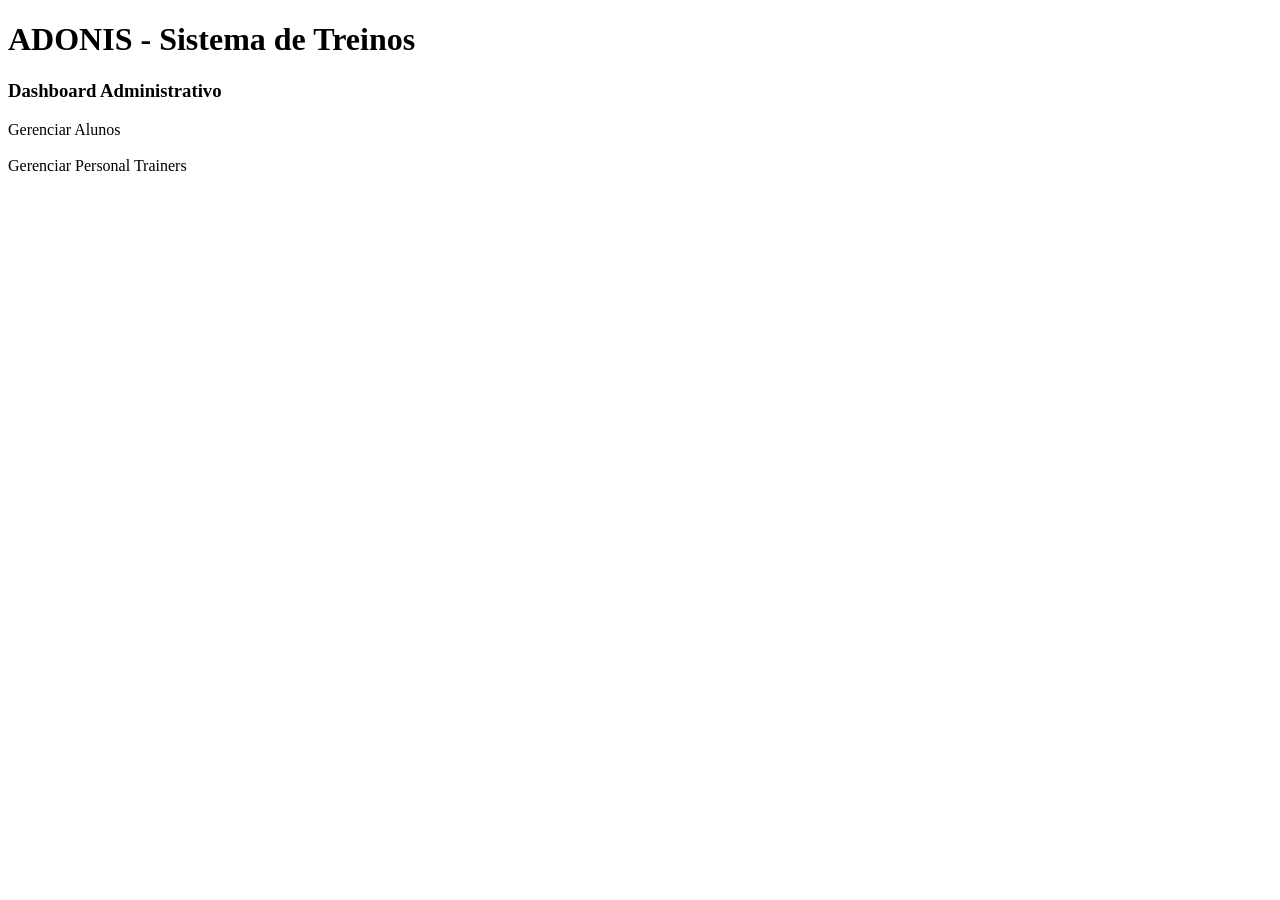
<file: src/main/resources/templates/index.html>
<!DOCTYPE html>
<html lang="pt-br" xmlns:th="http://www.thymeleaf.org">
<head>
    <meta charset="UTF-8">
    <meta name="viewport" content="width=device-width, initial-scale=1.0">
    <title>ADONIS</title>

    <link rel="stylesheet" th:href="@{/styles/style.css}">
</head>
<body>

    <h1>ADONIS - Sistema de Treinos</h1>

    <h3>Dashboard Administrativo</h3>
    <div>
        <div>
            <a th:href="@{/alunos}">Gerenciar Alunos</a>
        </div>
        <br>
        <div>
            <a th:href="@{/personais}">Gerenciar Personal Trainers</a>
        </div>
    </div>
</body>
</html>
</file>
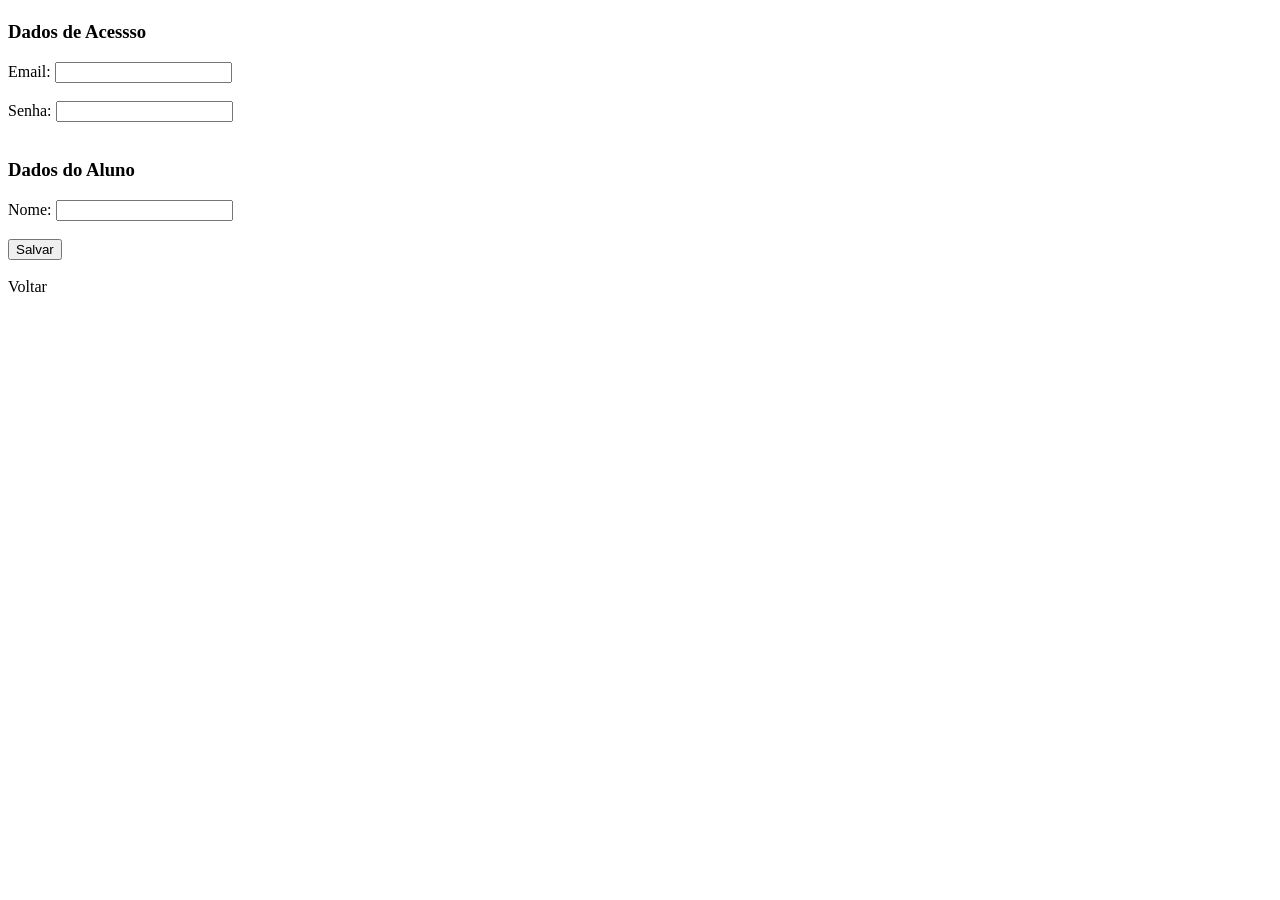
<file: src/main/resources/templates/aluno-form.html>
<!DOCTYPE html>
<html lang="pt-br" xmlns:th="http://www.thymeleaf.org">
<head>
    <meta charset="UTF-8">
    <meta name="viewport" content="width=device-width, initial-scale=1.0">
    <title>Formulário de Aluno</title>

    <link rel="stylesheet" th:href="@{/styles/style.css}">
</head>
<body>
    
    <h1 th:text="${aluno.idAluno == null} ? 'Novo Aluno' : 'Editar Aluno'"></h1>

    <form th:action="@{${aluno.idAluno == null} ? '/alunos' : '/alunos/' + ${aluno.idAluno}}"
        th:object="${aluno}"
        method="post">

        <input type="hidden" th:field="*{idAluno}"/>

        <!-- DADOS USUARIO -->
        <h3>Dados de Acessso</h3>

        <label>Email:</label>
        <input type="email" th:field="*{usuario.email}" required/>
        <br><br>

        <label>Senha:</label>
        <input type="password" th:field="*{usuario.senha}" required/>
        <br><br>

        <!-- DADOS DO ALUNO -->
        <h3>Dados do Aluno</h3>

        <label>Nome:</label>
        <input type="text" th:field="*{nome}" required/>
        <br><br>

        <button type="submit">Salvar</button>
    </form>

    <br>
    <a th:href="@{/alunos}">Voltar</a>

</body>
</html>
</file>
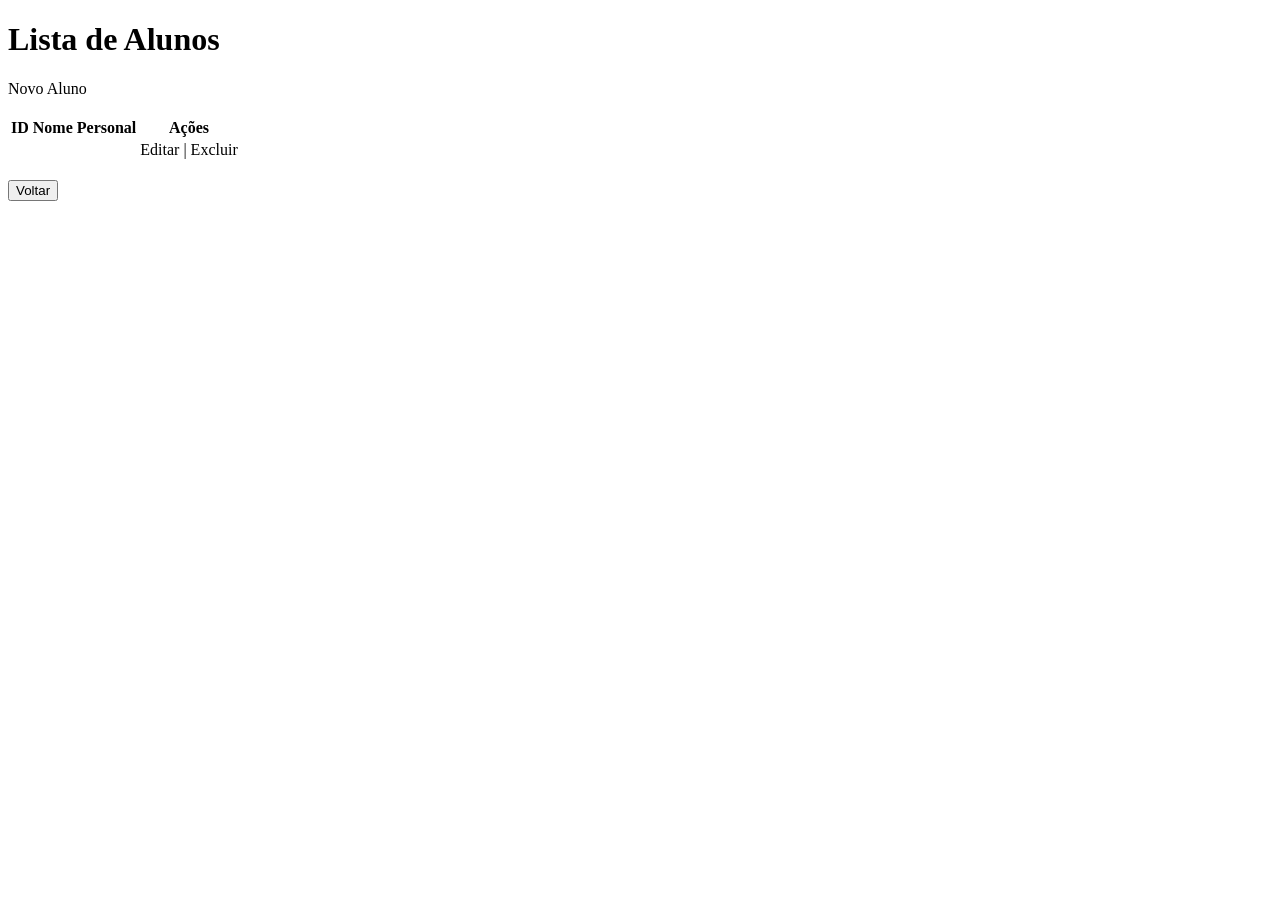
<file: src/main/resources/templates/alunos.html>
<!DOCTYPE html>
<html lang="pt-br" xmlns:th="http://www.thymeleaf.org">
<head>
    <meta charset="UTF-8">
    <meta name="viewport" content="width=device-width, initial-scale=1.0">
    <title>Alunos</title>

    <link rel="stylesheet" th:href="@{/styles/style.css}">
</head>
<body>
    <h1>Lista de Alunos</h1>

    <a th:href="@{/alunos/novo}">Novo Aluno</a>

    <br><br>

    <table>
        <thead>
            <tr>
                <th>ID</th>
                <th>Nome</th>
                <th>Personal</th>
                <th>Ações</th>
            </tr>
        </thead>
        <tbody>
            <tr th:each="aluno : ${alunos}">
                <td th:text="${aluno.idAluno}"></td>
                <td th:text="${aluno.nome}"></td>
                <td th:text="${aluno.personalTrainer != null ? aluno.personalTrainer.nome : 'Sem personal'}"></td>
                <td>
                    <a th:href="@{/alunos/editar/{id}(id=${aluno.idAluno})}">Editar</a>
                    |
                    <a th:href="@{/alunos/deletar/{id}(id=${aluno.idAluno})}"
                    onclick="return confirm('Tem certeza que deseja excluir?')">
                        Excluir
                    </a>
                </td>
            </tr>
        </tbody>
    </table>

    <br>
    <button><a th:href="@{/}">Voltar</a></button>
</body>
</html>
</file>
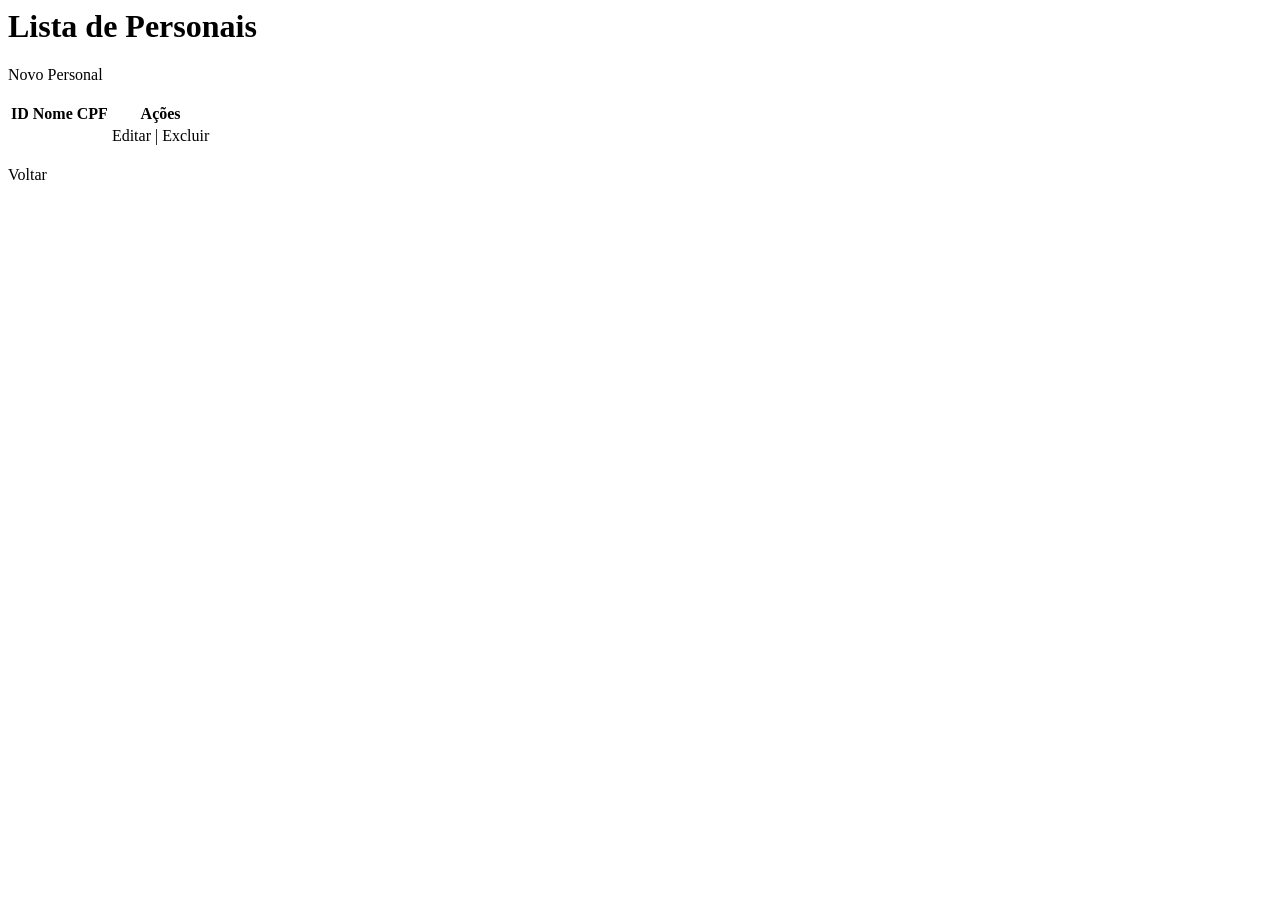
<file: src/main/resources/templates/personais.html>
<html lang="pt-br" xmlns:th="http://www.thymeleaf.org">
<head>
    <meta charset="UTF-8">
    <meta name="viewport" content="width=device-width, initial-scale=1.0">
    <title>Personais</title>

    <link rel="stylesheet" th:href="@{/styles/style.css}">
</head>
<body>

<h1>Lista de Personais</h1>

<a th:href="@{/personais/novo}">Novo Personal</a>

<br><br>

<table>
    <thead>
        <tr>
            <th>ID</th>
            <th>Nome</th>
            <th>CPF</th>
            <th>Ações</th>
        </tr>
    </thead>
    <tbody>
        <tr th:each="personal : ${personais}">
            <td th:text="${personal.idPersonal}"></td>
            <td th:text="${personal.nome}"></td>
            <td th:text="${personal.cpf}"></td>
            <td>
                <a th:href="@{/personais/editar/{id}(id=${personal.idPersonal})}">Editar</a>
                |
                <a th:href="@{/personais/deletar/{id}(id=${personal.idPersonal})}"
                   onclick="return confirm('Tem certeza que deseja excluir?')">
                   Excluir
                </a>
            </td>
        </tr>
    </tbody>
</table>

<br>
<a th:href="@{/}">Voltar</a>

</body>
</html>
</file>
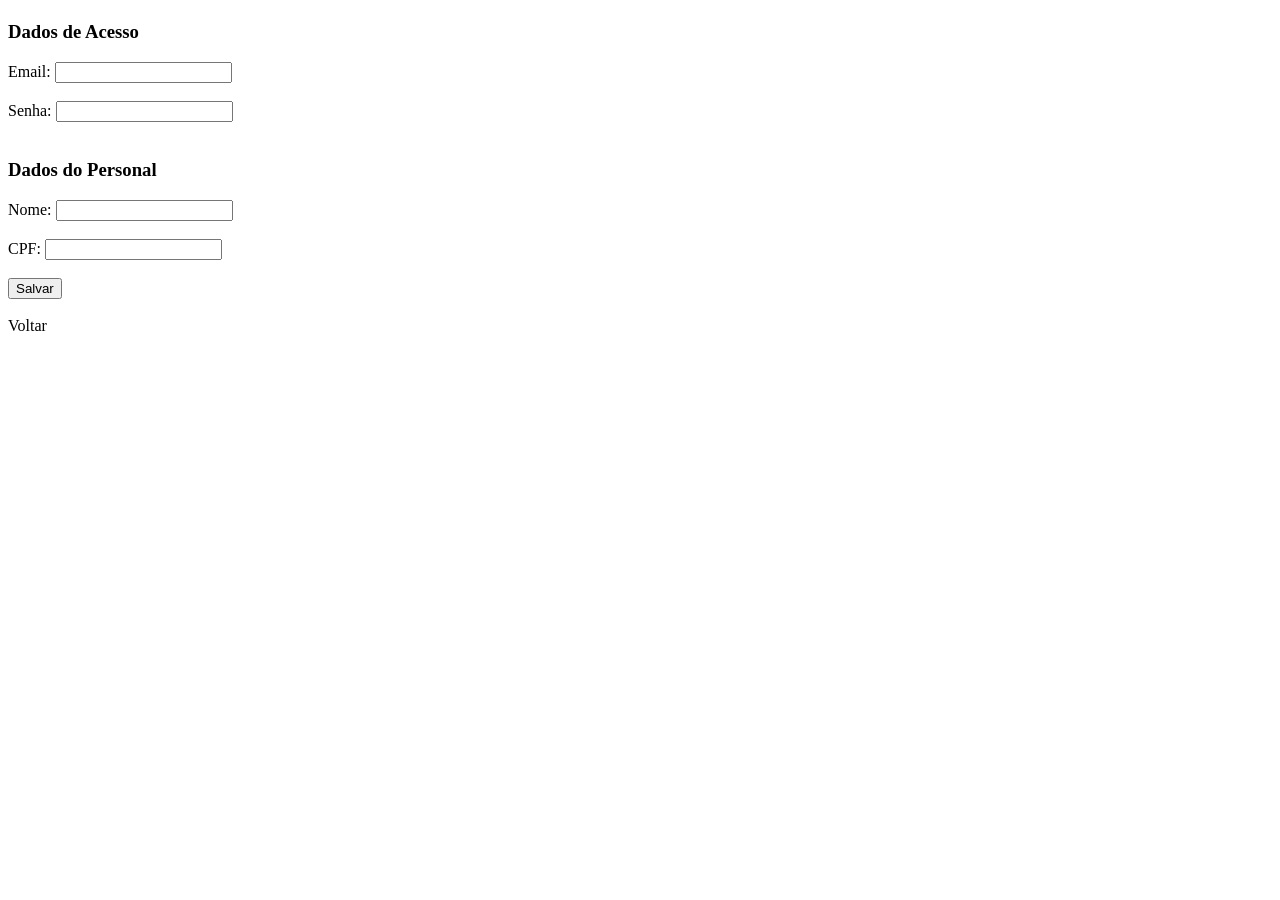
<file: src/main/resources/templates/personal-form.html>
<!DOCTYPE html>
<html lang="pt-br" xmlns:th="http://www.thymeleaf.org">
<head>
    <meta charset="UTF-8">
    <meta name="viewport" content="width=device-width, initial-scale=1.0">
    <title>Formulário Personal</title>

    <link rel="stylesheet" th:href="@{/styles/style.css}">
</head>
<body>

<h1 th:text="${personal.idPersonal == null} ? 'Novo Personal' : 'Editar Personal'"></h1>

<form th:action="@{${personal.idPersonal == null} ? '/personais' : '/personais/' + ${personal.idPersonal}}"
      th:object="${personal}"
      method="post">

    <input type="hidden" th:field="*{idPersonal}" />

    <h3>Dados de Acesso</h3>

    <label>Email:</label>
    <input type="email" th:field="*{usuario.email}" required />
    <br><br>

    <label>Senha:</label>
    <input type="password" th:field="*{usuario.senha}" required />
    <br><br>

    <h3>Dados do Personal</h3>

    <label>Nome:</label>
    <input type="text" th:field="*{nome}" required />
    <br><br>

    <label>CPF:</label>
    <input type="text" th:field="*{cpf}" required />
    <br><br>

    <button type="submit">Salvar</button>
</form>

<br>
<a th:href="@{/personais}">Voltar</a>

</body>
</html>
</file>
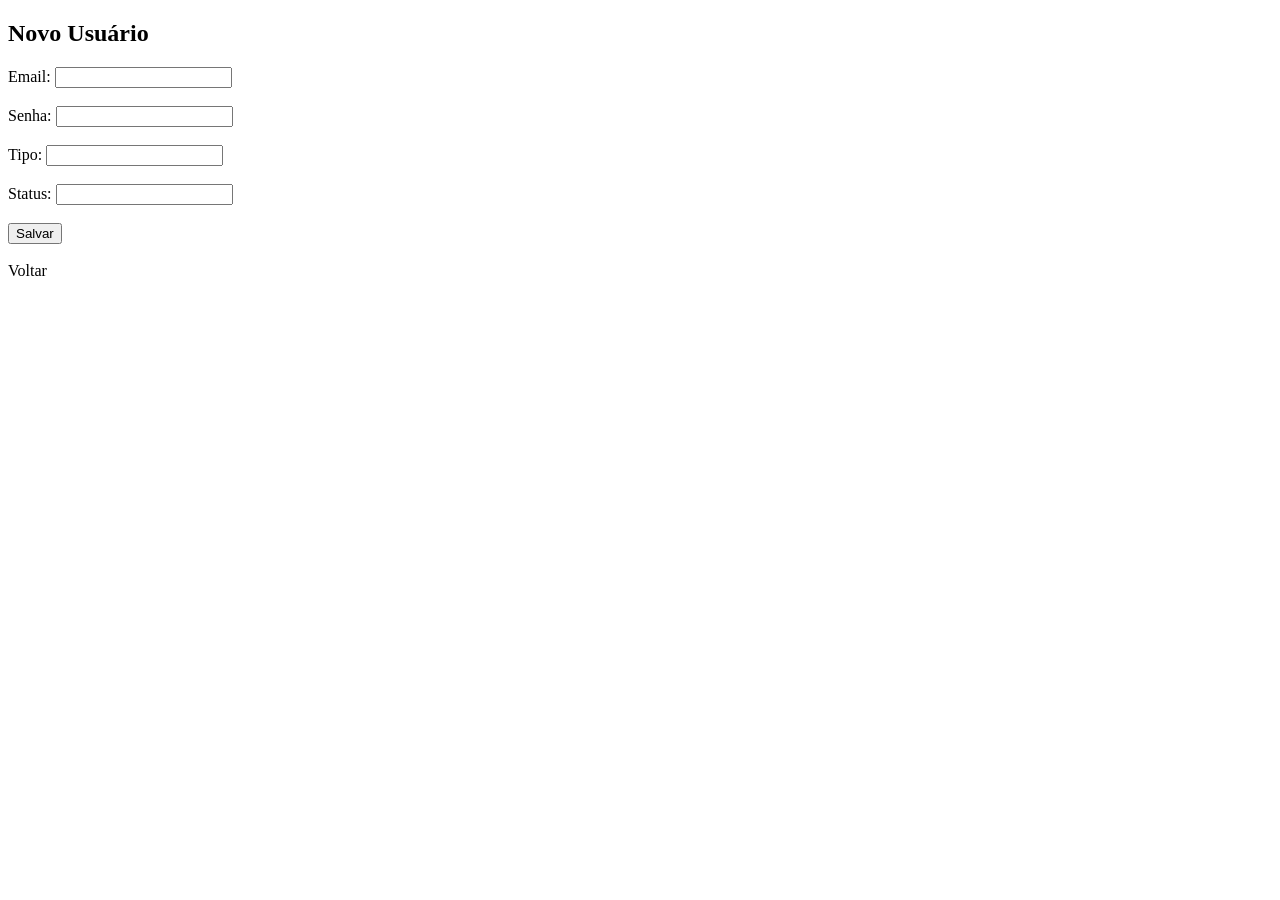
<file: src/main/resources/templates/usuario-form.html>
<!DOCTYPE html>
<html lang="pt-br" xmlns:th="http://www.thymeleaf.org">
<head>
    <meta charset="UTF-8">
    <meta name="viewport" content="width=device-width, initial-scale=1.0">
    <title>Novo Usuário</title>
</head>
<body>

    <h2>Novo Usuário</h2>

    <form th:action="@{/usuarios}" th:object="${usuario}" method="post">

        <label>Email:</label>
        <input type="text" th:field="*{email}" /><br><br>

        <label>Senha:</label>
        <input type="text" th:field="*{senha}" /><br><br>

        <label>Tipo:</label>
        <input type="text" th:field="*{tipoUsuario}" /><br><br>

        <label>Status:</label>
        <input type="text" th:field="*{status}" /><br><br>

        <button type="submit">Salvar</button>
    </form>

    <br>
    <a th:href="@{/usuarios}">Voltar</a>

</body>
</html>
</file>
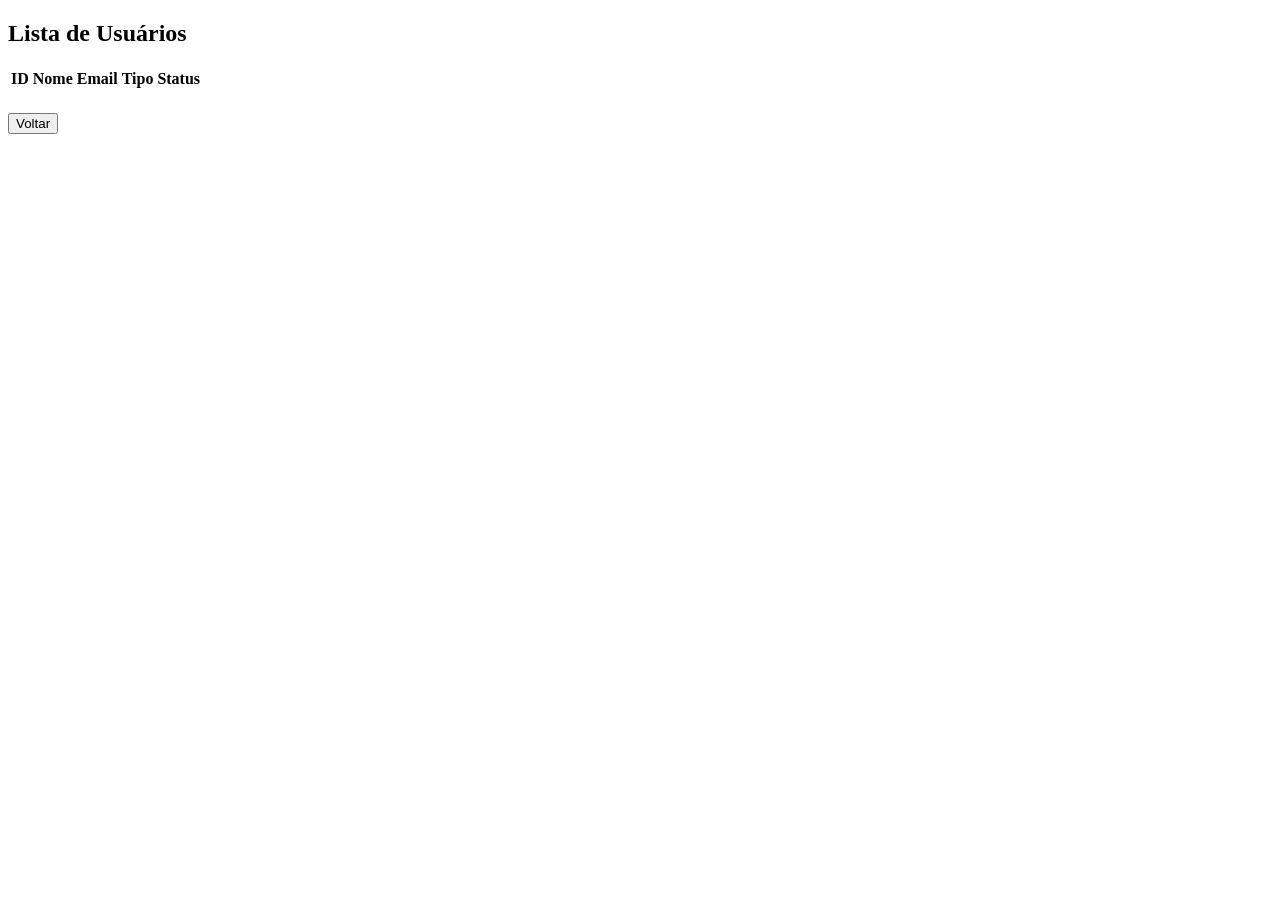
<file: src/main/resources/templates/usuarios.html>
<!DOCTYPE html>
<html lang="pt-br" xmlns:th="http://www.thymeleaf.org">
<head>
    <meta charset="UTF-8">
    <meta name="viewport" content="width=device-width, initial-scale=1.0">
    <title>Usuários - ADONIS</title>
</head>
<body>

    <h2>Lista de Usuários</h2>

    <!-- <a th:href="@{/usuarios/novo}">Adicionar Novo Usuário</a> -->

    <table>
        <thead>
            <tr>
                <th>ID</th>
                <th>Nome</th>
                <th>Email</th>
                <th>Tipo</th>
                <th>Status</th>
            </tr>
        </thead>
        <tbody>
            <tr th:each="usuario : ${usuarios}">
                <td th:text="${usuario.idUsuario}"></td>

                <td th:text="${usuario.aluno != null ? usuario.aluno.nome :
                            (usuario.personalTrainer != null ? usuario.personalTrainer.nome : '---')}">
                </td>

                <td th:text="${usuario.email}"></td>
                <td th:text="${usuario.tipoUsuario}"></td>
                <td th:text="${usuario.status}"></td>
            </tr>
        </tbody>
    </table>

    <br>
    <button><a th:href="@{/}">Voltar</a></button>
</body>
</html>
</file>
